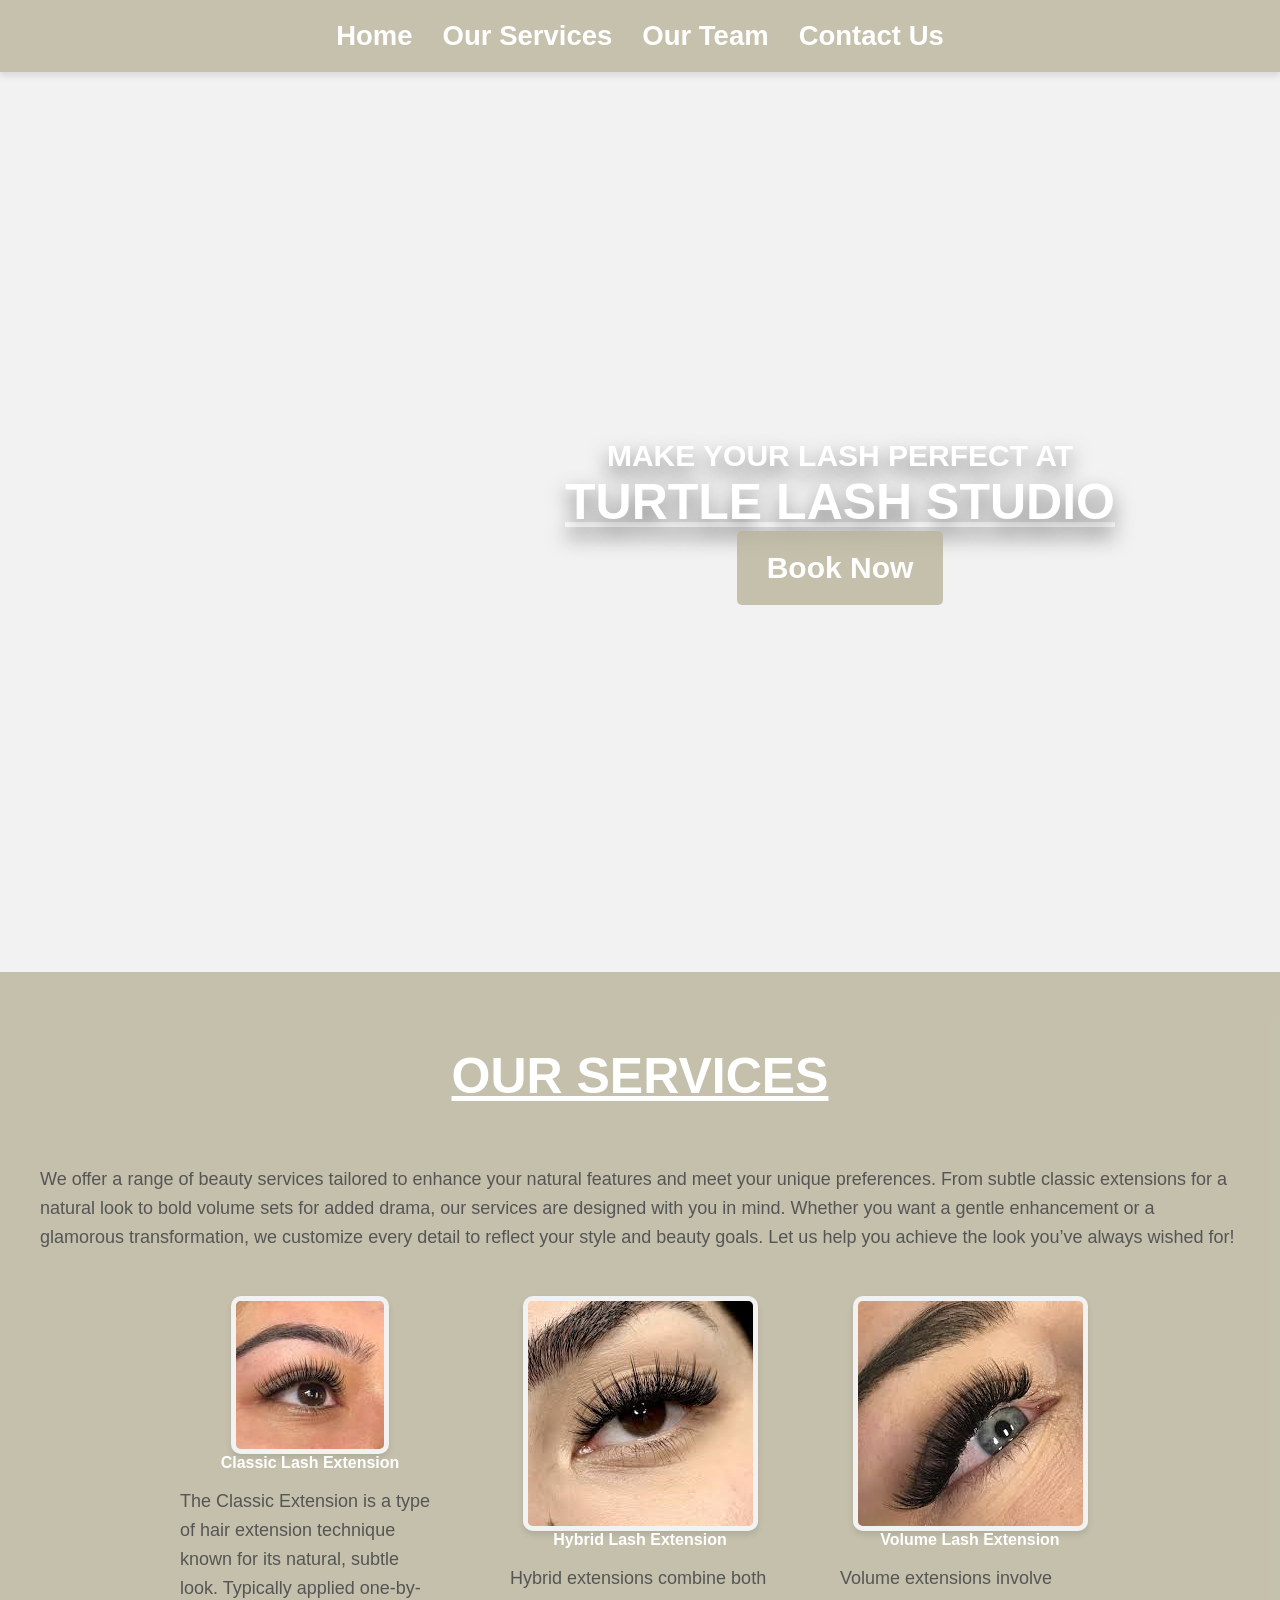
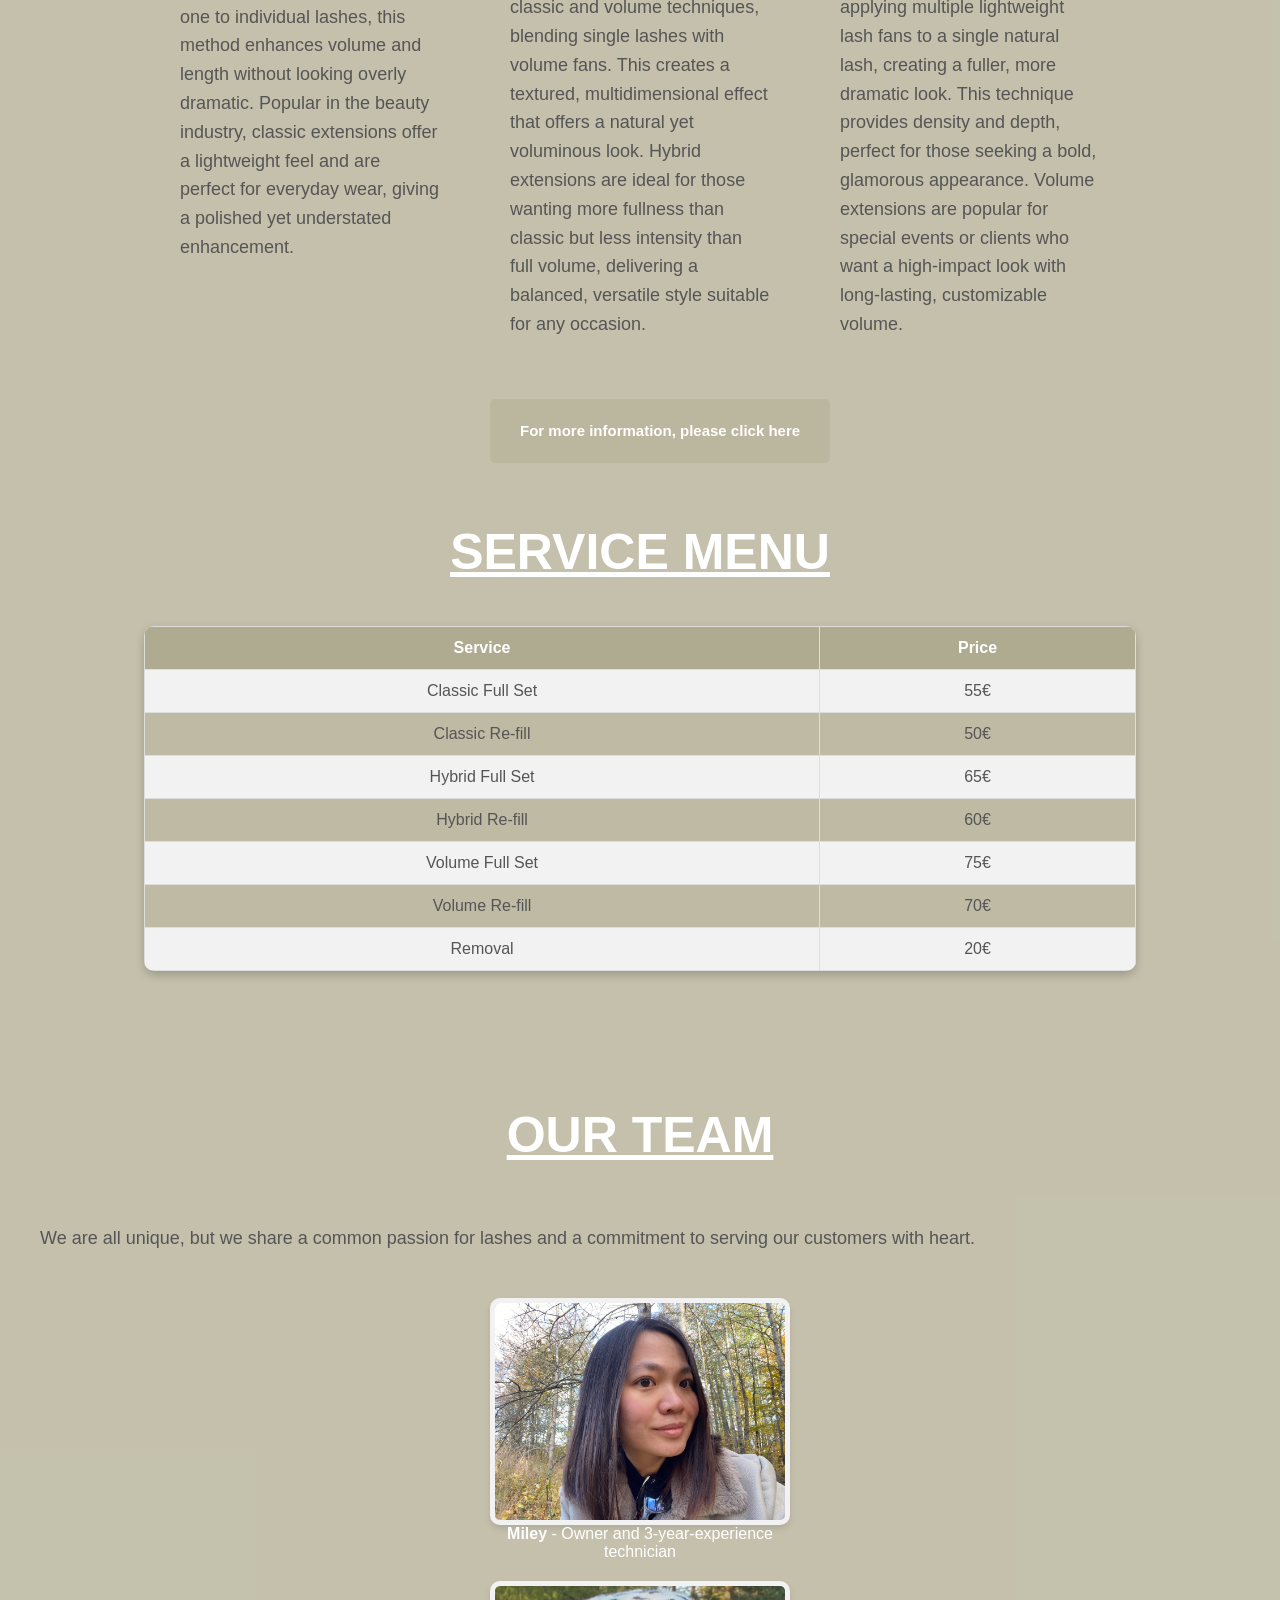
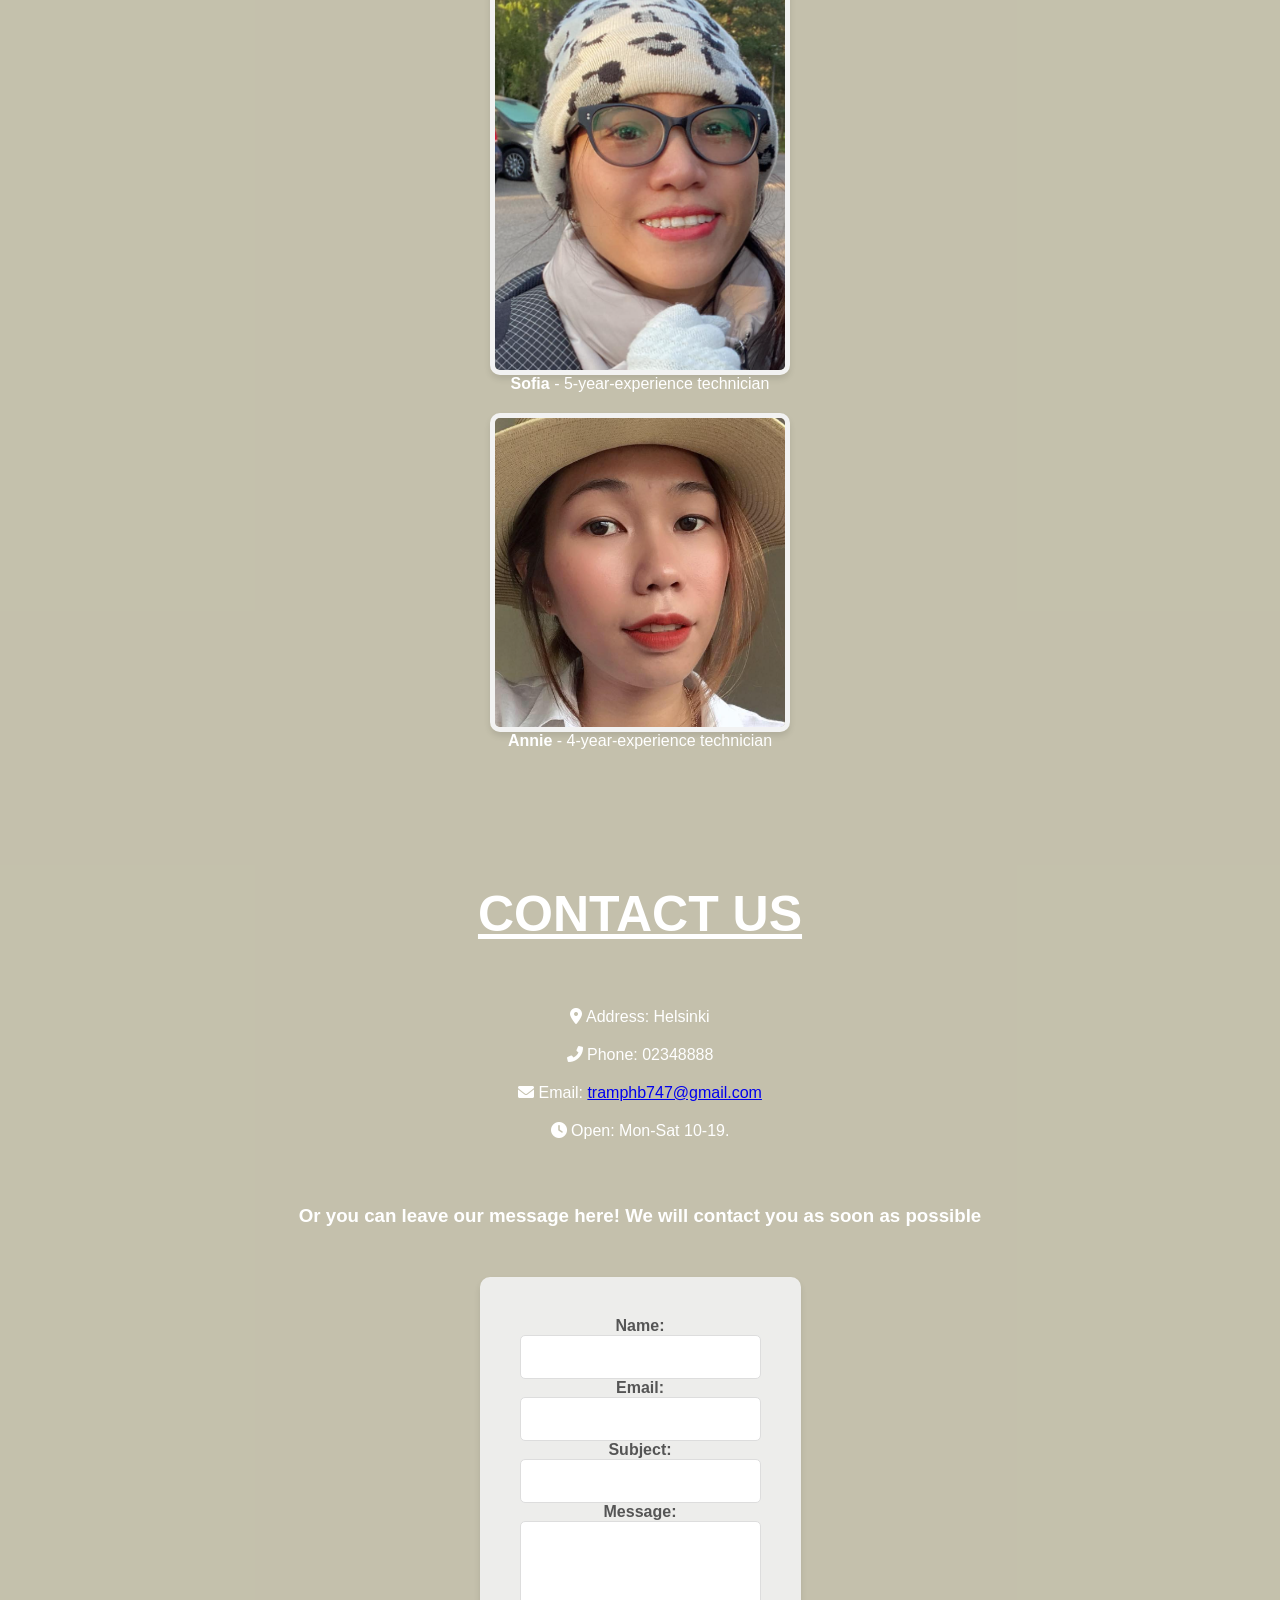
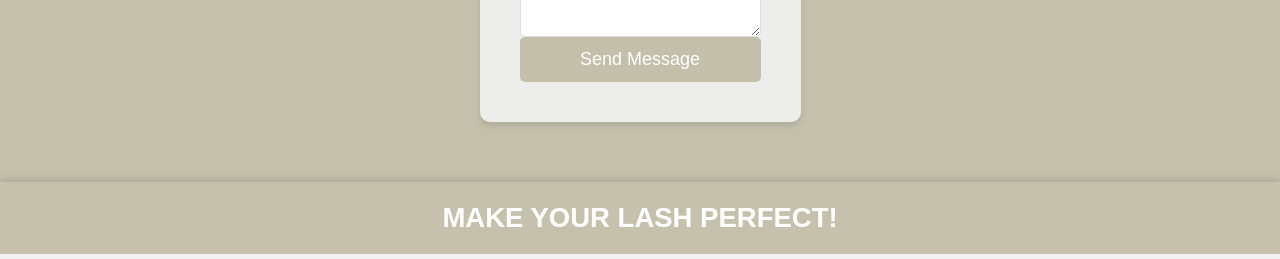
<file: index.html>
<!DOCTYPE html>
<html lang="en">
<head>
    <meta charset="utf-8">
    <meta name="viewport" content="width=device-width, initial-scale=1, maximum-scale=3">
    <title>Turtle Lash Studio</title>
    <link rel="stylesheet" type="text/css" href="team.css">
    <link rel="stylesheet" href="https://cdnjs.cloudflare.com/ajax/libs/font-awesome/6.0.0-beta3/css/all.min.css">
</head>
<body>
    <nav class="navbar">
        <ul>
            <li><a href="#home">Home</a></li>
            <li><a href="#service">Our Services</a></li>
            <li><a href="#team">Our Team</a></li>
            <li><a href="#contact">Contact Us</a></li>
        </ul>
    </nav>

    <div id="home" class="box">
        <div class="text-container">
            <h2>MAKE YOUR LASH PERFECT AT</h2> 
            <h1>TURTLE LASH STUDIO</h1>
            <a href="booking.html" class="book-now-button">Book Now</a>
        </div>
    </div>

    <div id="service" class="service">
        <h1>OUR SERVICES</h1>
        <p>We offer a range of beauty services tailored to enhance your natural features and meet your unique preferences. From subtle classic extensions for a natural look to bold volume sets for added drama, our services are designed with you in mind. Whether you want a gentle enhancement or a glamorous transformation, we customize every detail to reflect your style and beauty goals. Let us help you achieve the look you’ve always wished for!</p>
        <div class="menu">
            <figure>
                <img src="Classic.png" alt="Classic Lash Extension">
                <figcaption>
                    <a href="https://www.youtube.com/watch?v=Fa5ZgRg51mU" target="_blank">Classic Lash Extension</a>
                    <p>The Classic Extension is a type of hair extension technique known for its natural, subtle look. Typically applied one-by-one to individual lashes, this method enhances volume and length without looking overly dramatic. Popular in the beauty industry, classic extensions offer a lightweight feel and are perfect for everyday wear, giving a polished yet understated enhancement.</p>
                </figcaption>
            </figure>
            <figure>
                <img src="Hybrid.png" alt="Hybrid Lash Extension">
                <figcaption>
                    <a href="https://www.youtube.com/shorts/W67C_1AT73c" target="_blank">Hybrid Lash Extension</a>
                    <p>Hybrid extensions combine both classic and volume techniques, blending single lashes with volume fans. This creates a textured, multidimensional effect that offers a natural yet voluminous look. Hybrid extensions are ideal for those wanting more fullness than classic but less intensity than full volume, delivering a balanced, versatile style suitable for any occasion.</p>
                </figcaption>
            </figure>
            <figure>
                <img src="Volume.png" alt="Volume Lash Extension">
                <figcaption>
                    <a href="https://www.youtube.com/watch?v=uE1Y8r2spPE" target="_blank">Volume Lash Extension</a>
                    <p>Volume extensions involve applying multiple lightweight lash fans to a single natural lash, creating a fuller, more dramatic look. This technique provides density and depth, perfect for those seeking a bold, glamorous appearance. Volume extensions are popular for special events or clients who want a high-impact look with long-lasting, customizable volume.</p>
                </figcaption>
            </figure>
            <p><a href="service.html" target="_blank" class="info-link">For more information, please click here</a></p>
        </div>
        
        <h1>SERVICE MENU</h1>
        
        <table>
            <thead>
                <tr>
                    <th>Service</th>
                    <th>Price</th>
                </tr>
            </thead>
            <tbody>
                <tr><td>Classic Full Set</td><td>55€</td></tr>
                <tr><td>Classic Re-fill</td><td>50€</td></tr>
                <tr><td>Hybrid Full Set</td><td>65€</td></tr>
                <tr><td>Hybrid Re-fill</td><td>60€</td></tr>
                <tr><td>Volume Full Set</td><td>75€</td></tr>
                <tr><td>Volume Re-fill</td><td>70€</td></tr>
                <tr><td>Removal</td><td>20€</td></tr>
            </tbody>
        </table>
    </div>

    <div id="team" class="team">
        <h1>OUR TEAM</h1>
        <p class="common-passion">We are all unique, but we share a common passion for lashes and a commitment to serving our customers with heart.</p>
        <div class="gallery">
            <figure>
                <img src="Miley.jpg" alt="Miley">
                <figcaption><strong>Miley</strong> - Owner and 3-year-experience technician</figcaption>
            </figure>
            <figure>
                <img src="Sofia.PNG" alt="Sofia">
                <figcaption><strong>Sofia</strong> - 5-year-experience technician</figcaption>
            </figure>
            <figure>
                <img src="Annie.PNG" alt="Annie">
                <figcaption><strong>Annie</strong> - 4-year-experience technician</figcaption>
            </figure>
        </div>
    </div>

    <div id="contact" class="contact">
        <h1>CONTACT US</h1>
        <div class="contact-info">
            <p><i class="fas fa-map-marker-alt"></i> Address: Helsinki</p>
            <p><i class="fas fa-phone-alt"></i> Phone: 02348888</p>
            <p><i class="fas fa-envelope"></i> Email: <a href="mailto:tramphb747@gmail.com">tramphb747@gmail.com</a></p>
            <p><i class="fas fa-clock"></i> Open: Mon-Sat 10-19.</p>
        </div>
        <h3>Or you can leave our message here! We will contact you as soon as possible</h3>
        <form action="mailto:tramphb747@gmail.com" method="post" enctype="text/plain" class="contact-form">
            <label for="name">Name:</label>
            <input type="text" id="name" name="name" required>

            <label for="email">Email:</label>
            <input type="email" id="email" name="email" required>

            <label for="subject">Subject:</label>
            <input type="text" id="subject" name="subject" required>

            <label for="message">Message:</label>
            <textarea id="message" name="message" rows="5" required></textarea>

            <button type="submit">Send Message</button>
        </form>
    </div>

    <footer>
        <p>MAKE YOUR LASH PERFECT!</p>
    </footer>

</body>
</html>
</file>
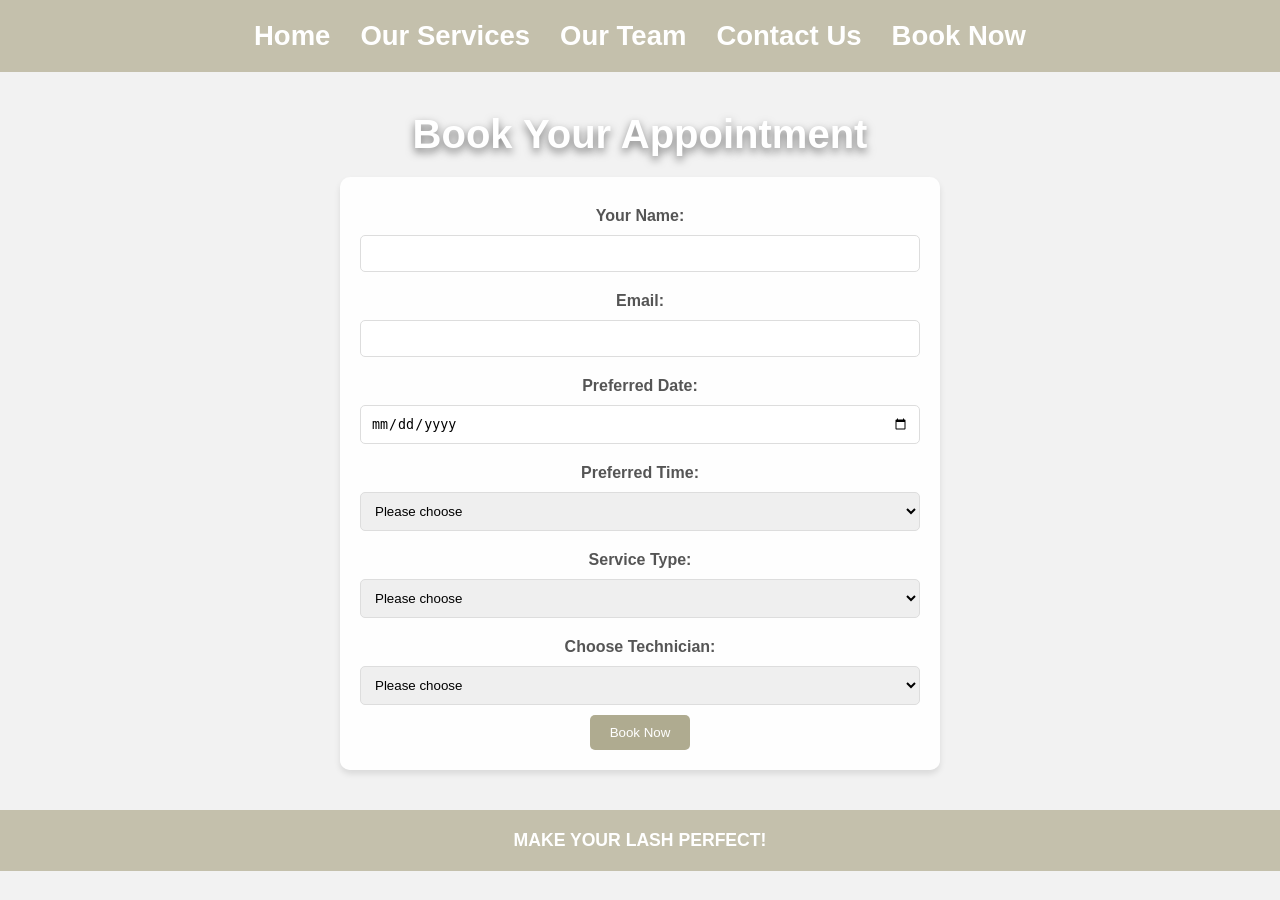
<file: booking.html>
<!DOCTYPE html>
<html lang="en">
<head>
    <meta charset="utf-8">
    <meta name="viewport" content="width=device-width, initial-scale=1">
    <title>Booking - Turtle Lash Studio</title>
    <link rel="stylesheet" href="Untitled-1.css">
</head>
<body>

    <nav class="navbar">
        <ul>
            <li><a href="index.html">Home</a></li>
            <li><a href="#service">Our Services</a></li>
            <li><a href="#team">Our Team</a></li>
            <li><a href="#contact">Contact Us</a></li>
            <li><a href="booking.html">Book Now</a></li>
        </ul>
    </nav>

    <div class="booking-container">
        <h1>Book Your Appointment</h1>
        <form action="mailto:tramphb747@gmail.com" method="post" enctype="text/plain" class="booking-form">
            <label for="name">Your Name:</label>
            <input type="text" id="name" name="name" required>

            <label for="email">Email:</label>
            <input type="email" id="email" name="email" required>

            <label for="date">Preferred Date:</label>
            <input type="date" id="date" name="date" min="2024-11-30" required>

            <label for="time">Preferred Time:</label>
            <select id="time" name="time" required>
                <option value="">Please choose</option>
                <option value="10:00">10:00 AM</option>
                <option value="11:00">11:00 AM</option>
                <option value="12:00">12:00 PM</option>
                <option value="14:00">2:00 PM</option>
                <option value="18:00">6:00 PM</option>
            </select>

            <label for="service">Service Type:</label>
            <select id="service" name="service" required>
                <option value="">Please choose</option>
                <option value="Classic- Full set, 55€">Classic- Full set, 55€</option>
                <option value="Classic- Re-fill, 50€">Classic- Re-fill, 50€</option>
                <option value="Hybrid- Full set, 65€">Hybrid- Full set, 65€</option>
                <option value="Hybrid- Re-fill, 60€">Hybrid- Re-fill, 60€</option>
                <option value="Volume- Full set, 70€">Volume- Full set, 70€</option>
                <option value="Volume- Re-fill, 65€">Volume- Re-fill, 65€</option>
                <option value="Removal, 20€">Removal, 20€</option>
            </select>

            <label for="technician">Choose Technician:</label>
            <select id="technician" name="technician" required>
                <option value="">Please choose</option>
                <option value="Miley">Miley</option>
                <option value="Sofia">Sofia</option>
                <option value="Annie">Annie</option>
            </select>

            <button type="submit">Book Now</button>
        </form>
    </div>

    <footer>
        <h1>MAKE YOUR LASH PERFECT!</h1>
    </footer>

<script>
    document.getElementById("date").addEventListener("change", function() {
        const selectedDate = new Date(this.value);
        
        if (isNaN(selectedDate.getTime())) {
            alert("Please select a valid date.");
            this.value = ""; 
        } else if (selectedDate.getDay() === 0) {
            alert("We are closed on Sunday!");
            this.value = ""; 
        }
    });
</script>

</body>
</html>
</file>
<file: team.css>
* {
    margin: 0;
    padding: 0;
    box-sizing: border-box;
}

body {
    font-family: Arial, sans-serif;
    color: #333;
    background-color: #f2f2f2;
    display: flex;
    flex-direction: column;
    align-items: center;
    text-align: center;
}

.navbar {
    background-color: rgba(185, 181, 155, 0.8);
    padding: 20px 0;
    position: sticky;
    top: 0;
    z-index: 10;
    font-size: 25px;
    width: 100vw;
    box-shadow: 0 4px 6px rgba(0, 0, 0, 0.1);
}

.navbar ul {
    list-style-type: none;
    display: flex;
    justify-content: center;
    gap: 30px;
}

.navbar li a {
    color: #ffffff;
    text-decoration: none;
    font-weight: bold;
    font-size: 1.1em;
    transition: color 0.3s;
}

.navbar li a:hover {
    color: #afab90;
}

footer {
    background-color: rgba(185, 181, 155, 0.8);
    padding: 20px 0;
    width: 100vw;
    position: relative;
    bottom: 0;
    z-index: 10;
    font-size: 25px;
    text-align: center;
    color: #fff;
    box-shadow: 0 -4px 6px rgba(0, 0, 0, 0.1);
}

footer a {
    color: #ffffff;
    text-decoration: none;
    font-weight: bold;
    font-size: 1.1em;
    transition: color 0.3s;
}

footer a:hover {
    color: #afab90;
}

footer p {
    font-weight: bold;
    font-size: 1.1em;
}

.box {
    background-image: url("https://img1.wsimg.com/isteam/stock/DxAr7Bw/:/rs=h:1000,cg=true,m");
    background-size: cover;
    background-position: center;
    background-repeat: no-repeat;
    width: 100vw;
    height: 100vh;
    display: flex;
    align-items: center;
    justify-content: center;
    color: #fff;
    text-align: center;
    overflow: hidden;
}

.box h1,
.box h2 {
    color: #ffffff;
    text-shadow: 0px 10px 20px rgba(0, 0, 0, 0.5);
    margin-left: 400px;
    max-width: 80%;
}

.box h1 {
    font-size: 50px;
    text-decoration: underline;
}

.box h2 {
    font-size: 30px;
}

.service,
.team,
.contact {
    background-color: rgba(185, 181, 155, 0.8);
    width: 100%;
    padding: 60px 20px;
    color: #fff;
    display: flex;
    justify-content: center;
    gap: 30px;
    flex-wrap: wrap;
}

.service h1,
.team h1,
.contact h1 {
    color: #ffffff;
    text-decoration: underline;
    font-size: 50px;
    width: 100%;
    text-align: center;
}

.service p,
.team p {
    color: #555;
    font-size: 18px;
    width: 100%;
    text-align: left;
    line-height: 1.6;
    padding: 0 20px;
    margin: 0;
}

.service h1,
.service h2,
.service h3,
.team h1,
.team h2,
.team h3,
.contact h1,
.contact h2,
.contact h3,
.service p,
.team p,
.contact p {
    margin-top: 15px;
    margin-bottom: 15px;
}

.service h3 {
    font-size: 20px;
}

.service p strong,
.team p strong {
    font-size: 21px;
}

table {
    width: 80%;
    border-collapse: collapse;
    margin: 0 auto;
    overflow: hidden;
    border-radius: 10px;
    box-shadow: 0px 4px 10px rgba(0, 0, 0, 0.2);
}

table th,
table td {
    padding: 12px;
    border: 1px solid #ddd;
    text-align: center;
}

table th {
    background-color: #afab90;
    color: #fff;
}

table tr:nth-child(even) {
    background-color: rgba(185, 181, 155, 0.5);
}

table tr:nth-child(odd) {
    background-color: #f2f2f2;
}

table td {
    color: #555;
}

.menu img,
.gallery img {
    max-width: 300px;
    border: 5px solid #f2f2f2;
    border-radius: 10px;
    box-shadow: 0 4px 6px rgba(0, 0, 0, 0.1);
    transition: transform 0.3s, box-shadow 0.3s;
}

.menu img:hover,
.gallery img:hover {
    transform: scale(1.05);
    box-shadow: 0 8px 12px rgba(0, 0, 0, 0.2);
}

.menu {
    display: flex;
    justify-content: center;
    gap: 30px;
    flex-wrap: wrap;
}

.menu figure,
.gallery figure {
    display: flex;
    flex-direction: column;
    align-items: center;
    max-width: 300px;
    text-align: center;
}

.menu figcaption a {
    color: #ffffff;
    font-weight: bold;
    text-decoration: none;
    transition: color 0.3s;
}

.menu figcaption a:hover {
    color: #afab90;
}

.contact-form {
    background-color: rgba(242, 242, 242, 0.9);
    padding: 40px;
    border-radius: 10px;
    box-shadow: 0px 4px 6px rgba(0, 0, 0, 0.1);
    max-width: 600px;
    margin: 0 auto;
    display: flex;
    flex-direction: column;
}

.contact-form label {
    font-weight: bold;
    color: #555;
}

.contact-form input,
.contact-form textarea {
    width: 100%;
    padding: 12px;
    border-radius: 5px;
    border: 1px solid #ddd;
    font-size: 16px;
}

.contact-form button {
    padding: 12px 25px;
    background-color: rgba(185, 181, 155, 0.8);
    color: white;
    border: none;
    border-radius: 5px;
    cursor: pointer;
    transition: background-color 0.3s;
    font-size: 18px;
}

.contact-form button:hover {
    background-color: rgba(133, 130, 110, 0.8);
}

.book-now-button {
    display: inline-block;
    padding: 20px 30px;
    font-size: 30px;
    font-weight: bold;
    margin-left: 400px;
    color: white;
    background-color: rgba(185, 181, 155, 0.8);
    border: none;
    border-radius: 5px;
    text-decoration: none;
    cursor: pointer;
    transition: background-color 0.3s ease;
}

.book-now-button:hover {
    background-color: rgba(133, 130, 110, 0.8);
}

.gallery {
    display: grid;
    grid-template-columns: repeat(auto-fit, minmax(200px, 1fr));
    gap: 20px;
    justify-items: center;
}

.contact {
    text-align: center;
    flex-direction: column;
    align-items: center;
    justify-content: center;
}

.contact h1,
.contact p,
.contact h3 {
    margin-bottom: 20px;
    width: 100%;
    text-align: center;
}

.info-link {
    display: inline-block;
    padding: 20px 30px;
    font-size: 15px;
    font-weight: bold;
    color: white;
    background-color: rgba(185, 181, 155, 0.8);
    border: none;
    border-radius: 5px;
    text-decoration: none;
    cursor: pointer;
    transition: background-color 0.3s ease;
    margin-left: 450px;
}

.info-link:hover {
    background-color: rgba(133, 130, 110, 0.8);
}
</file>
<file: Untitled-1.css>
* {
    margin: 0;
    padding: 0;
    box-sizing: border-box;
}

body {
    font-family: Arial, sans-serif;
    color: #333;
    background-color: #f2f2f2;
    display: flex;
    flex-direction: column;
    align-items: center;
    text-align: center;
    margin: 0;
}

.navbar {
    background-color: rgba(185, 181, 155, 0.8);
    padding: 20px 0;
    position: sticky;
    top: 0;
    z-index: 10;
    font-size: 25px;
    width: 100vw;
}

.navbar ul {
    list-style: none;
    display: flex;
    justify-content: center;
    gap: 30px;
    padding: 0; /* Ensure no padding is applied by default */
}

.navbar li a {
    color: #ffffff;
    text-decoration: none;
    font-weight: bold;
    font-size: 1.1em;
    transition: color 0.3s;
}

.navbar li a:hover {
    color: #afab90;
}


.booking-container {
    background-image: url("https://img1.wsimg.com/isteam/stock/DxAr7Bw/:/rs=h:1000,cg=true,m");
    background-size: cover;
    background-position: center;
    padding: 40px 20px;
    width: 100%;
    color: #ffffff;
    text-align: center;
}

.booking-container h1 {
    font-size: 2.5em;
    margin-bottom: 20px;
    color: #ffffff;
    text-shadow: 0px 4px 8px rgba(0, 0, 0, 0.5);
}


.booking-form {
    background-color: rgba(255, 255, 255, 0.9);
    padding: 20px;
    border-radius: 10px;
    box-shadow: 0 4px 6px rgba(0, 0, 0, 0.1);
    max-width: 600px;
    margin: 0 auto;
}

.booking-form label {
    font-weight: bold;
    color: #555;
    display: block;
    margin-top: 10px;
}

.booking-form input,
.booking-form select {
    width: 100%;
    padding: 10px;
    margin: 10px 0;
    border-radius: 5px;
    border: 1px solid #ddd;
}

.booking-form button {
    padding: 10px 20px;
    background-color: #afab90;
    color: #fff;
    border: none;
    border-radius: 5px;
    cursor: pointer;
    transition: background-color 0.3s;
}

.booking-form button:hover {
    background-color: #8e8a75;
}

/* Footer */
footer {
    background-color: rgba(185, 181, 155, 0.8);
    padding: 20px 0;
    width: 100vw;
    text-align: center;
    color: #fff;
}

footer h1 {
    font-weight: bold;
    font-size: 1.1em;
}


@media (max-width: 768px) {
    .navbar ul {
        flex-direction: column;
        gap: 15px;
    }

    .booking-container h1 {
        font-size: 2em;
    }
}

@media (min-width: 769px) and (max-width: 1200px) {
    .navbar ul {
        gap: 20px;
    }
}
</file>
